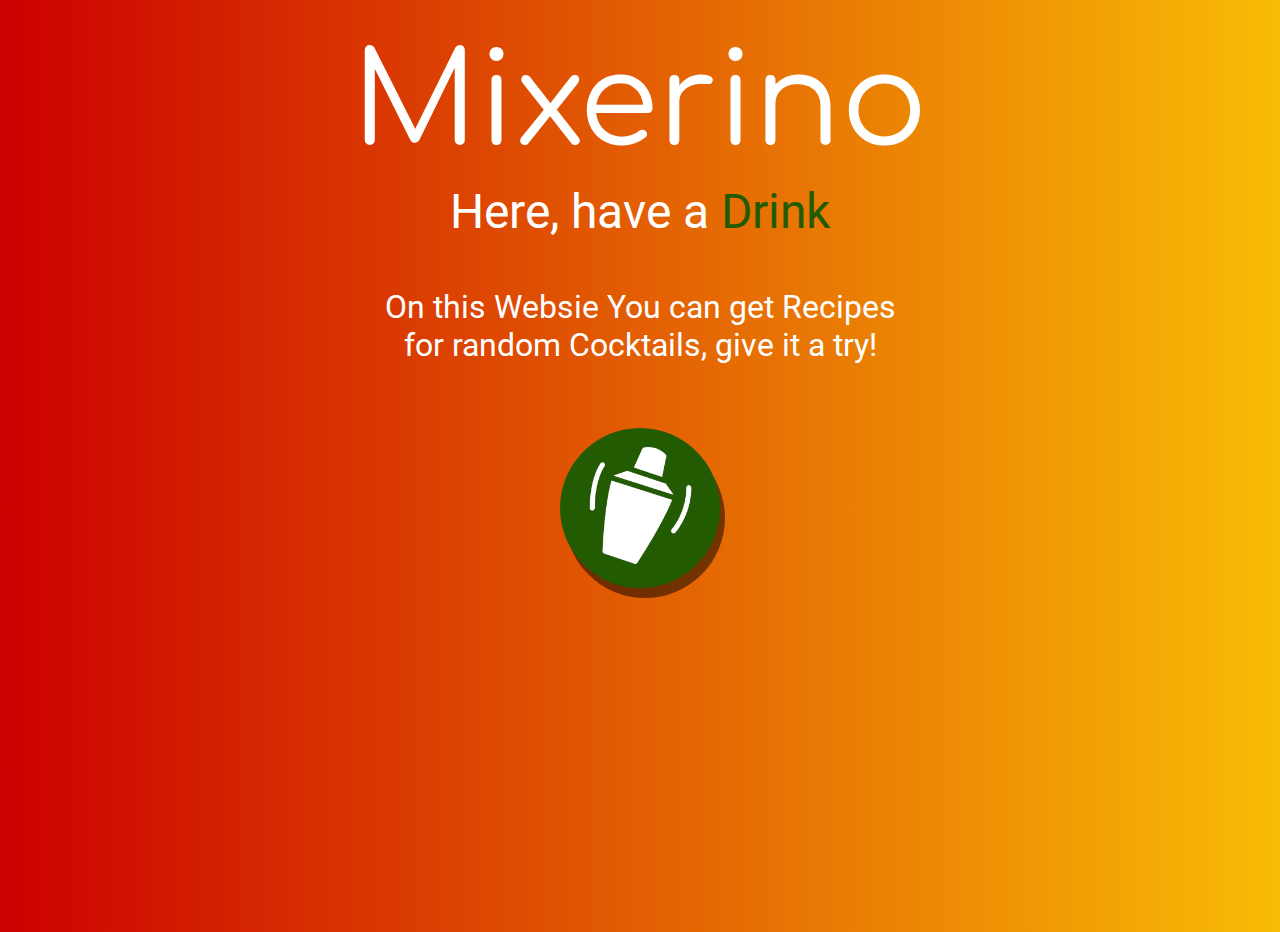
<file: index.html>
<!DOCTYPE html>
<html lang="en">
  <head>
    <meta charset="UTF-8" />
    <meta name="viewport" content="width=device-width, initial-scale=1.0" />
    <link rel="stylesheet" href="style.css" />
    <link rel="shortcut icon" type="image/x-icon" href="./img/mixerino.ico" />
    <title>Mixerino</title>
  </head>
  <body>
    <div class="header">
      <h1>Mixerino</h1>
      <h2>Here, have a <span class="green">Drink</span></h2>
      <p>
        On this Websie You can get Recipes for random Cocktails, give it a try!
      </p>
    </div>
    <div class="buttonDiv start">
      <a href="app.html">
        <button>
          <img class="logo" src="./img/mixerino.png" alt="Logo" />
        </button>
      </a>
    </div>
  </body>
</html>
</file>
<file: style.css>
@font-face {
  font-family: "Comfortaa";
  src: url("./fonts/Comfortaa.woff") format("woff"),
    url("./fonts/Comfortaa.ttf") format("truetype");
}
@font-face {
  font-family: "Roboto";
  src: url("./fonts/Roboto.woff") format("woff"),
    url("./fonts/Roboto.ttf") format("truetype");
}

:root {
  --markColor: #235b03;
}

*,
::before,
::after {
  margin: 0;
  padding: 0;
  border: 0;
  font: inherit;
  vertical-align: baseline;
  box-sizing: border-box;
}

body {
  height: 100vh;
  background: linear-gradient(to right, rgb(204, 0, 0), rgb(249, 188, 6));
}

.green {
  color: var(--markColor);
}

.underline {
  text-decoration: underline;
}

.wrapper {
  cursor: default;
  color: white;
  height: 100vh;
  display: grid;
  grid-template-columns: 30% 40% 30%;
}

.mid {
  order: 1;
}

.wrapper h1 {
  font-family: Comfortaa;
  font-size: 3rem;
  margin-bottom: 1rem;
  text-decoration: underline;
}

.header h1 {
  color: white;
  font-family: Comfortaa;
  font-size: 8rem;
  text-align: center;
  margin-top: 2rem;
  margin-bottom: 0.5rem;
}

.app h1 {
  font-size: 6rem;
  text-decoration: none;
}

.header h2 {
  color: white;
  font-family: Roboto;
  font-size: 3rem;
  text-align: center;
  margin-bottom: 3rem;
  padding-top: 0;
}

.wrapper h2 {
  font-family: Roboto;
  font-size: 1.5rem;
  margin-bottom: 1rem;
}

.app h2 {
  font-size: 2rem;
  margin-bottom: 2rem;
}

.header p {
  color: white;
  font-family: Roboto;
  font-size: 2rem;
  text-align: center;
  width: 40%;
  margin: 0 auto;
}

.picDiv {
  display: flex;
  justify-content: center;
}

.cocktailPic {
  width: 325px;
  height: 325px;
  border-radius: 50%;
  box-shadow: 5px 10px rgba(0, 0, 0, 0.5);
}

.ingredients {
  order: 0;
  padding-top: 10rem;
  padding-left: 5rem;
}

.ingredients ul {
  font-family: Roboto;
  font-size: 1.5rem;
  line-height: 3rem;
}

.instructions {
  order: 2;
  padding-top: 10rem;
  padding-left: 4rem;
  padding-right: 5rem;
}

.instructions p {
  font-family: Roboto;
  font-size: 1.5rem;
  text-align: center;
  width: 100%;
  margin: 0 auto;
  text-align: start;
  line-height: 2.2rem;
}

.buttonDiv a {
  cursor: default;
}

.buttonDiv {
  display: flex;
  justify-content: center;
  align-items: center;
  padding-top: 0rem;
}

button {
  background-color: var(--markColor);
  border-radius: 50%;
  align-items: center;
  width: 10rem;
  height: 10rem;
  margin-top: 4rem;
  cursor: pointer;
  outline: none;
  box-shadow: 5px 10px rgba(0, 0, 0, 0.5);
}

.app button {
  width: 7rem;
  height: 7rem;
  outline: none;
  margin-top: 2rem;
}

button:active {
  transform: translateY(5px);
  box-shadow: 5px 5px rgba(0, 0, 0, 0.5);
}

button img {
  width: 80%;
  height: 80%;
  animation: shake 0.6s ease-in-out infinite;
}

@keyframes shake {
  0% {
    transform: rotate(30deg);
  }
  50% {
    transform: rotate(-30deg);
  }

  100% {
    transform: rotate(30deg);
  }
}

@media (max-width: 1250px) {
  .ingredients {
    padding-left: 2em;
  }

  .ingredients h1,
  .instructions h1 {
    font-size: 2rem;
  }
  .instructions {
    padding-left: 0;
  }
}

@media (max-width: 875px) {
  .header h1 {
    font-size: 5rem;
  }

  .header h2 {
    font-size: 2rem;
    padding-top: 0rem;
  }

  .header p {
    width: 80%;
  }
  .start button {
    margin-top: 5rem;
  }

  .wrapper {
    display: flex;
    grid-template-columns: none;
    flex-direction: column;
  }

  .mid {
    order: 0;
  }

  .cocktailPic {
    width: 275px;
    height: 275px;
  }

  .ingredients {
    order: 1;
    padding: 3rem 2rem 2rem;
  }

  .ingredients h2 {
    padding-top: 1rem;
  }

  .instructions {
    order: 2;
    padding: 0rem 2rem 2rem 2rem;
  }
}
</file>
